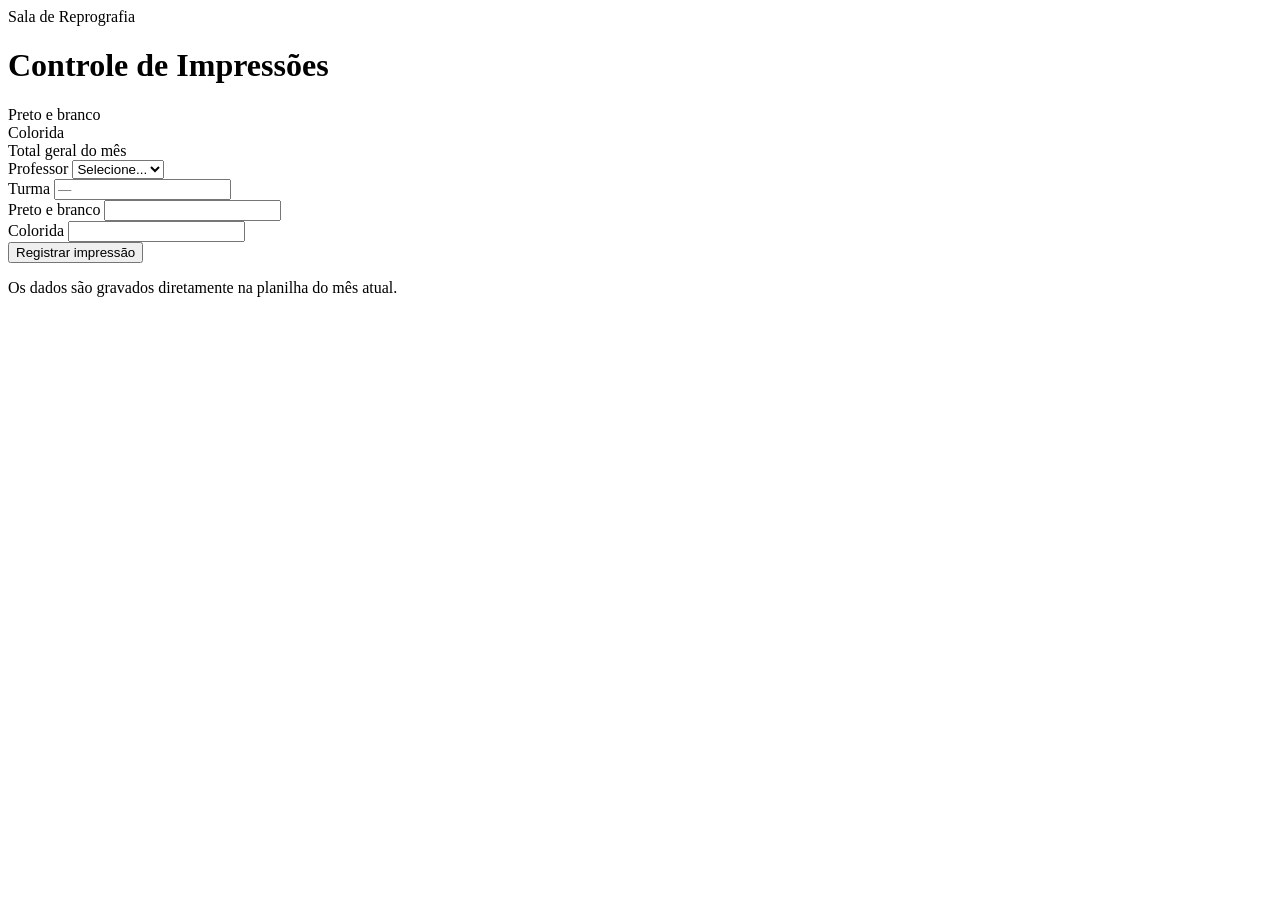
<file: src/main/resources/templates/index.html>
<!DOCTYPE html>
<html lang="pt-BR" xmlns:th="http://www.thymeleaf.org">

<head>
    <meta charset="UTF-8">
    <meta name="viewport" content="width=device-width, initial-scale=1">
    <title>Controle de Impressões</title>
    <link rel="preconnect" href="https://fonts.googleapis.com">
    <link rel="preconnect" href="https://fonts.gstatic.com" crossorigin>
    <link
        href="https://fonts.googleapis.com/css2?family=IBM+Plex+Mono:wght@500;600;700&family=Public+Sans:wght@400;500;600;700&display=swap"
        rel="stylesheet">
    <link rel="stylesheet" th:href="@{/css/style.css}">
</head>

<body>

    <div class="folha">

        <div class="ficha">

            <div class="ficha-perfuracao" aria-hidden="true">
                <span th:each="i : ${#numbers.sequence(1, 14)}"></span>
            </div>

            <header class="ficha-cabecalho">
                <span class="etiqueta">Sala de Reprografia</span>
                <h1>Controle de Impressões</h1>
            </header>

            <div th:if="${mensagemSucesso}" class="aviso aviso-ok" th:text="${mensagemSucesso}"></div>
            <div th:if="${mensagemErro}" class="aviso aviso-erro" th:text="${mensagemErro}"></div>

            <section th:if="${resumo}" class="contador">
                <div class="contador-topo">
                    <span class="contador-mes" th:text="${resumo.nomeMes} + ' ' + ${resumo.hoje.year}"></span>
                    <span class="contador-dia"
                        th:text="'DIA ' + ${#numbers.formatInteger(resumo.diasTrabalhados, 2)}"></span>
                </div>

                <div class="contador-visores">
                    <div class="visor">
                        <div class="visor-digitos" th:text="${#numbers.formatInteger(resumo.totalPB, 5)}"></div>
                        <span class="visor-legenda">Preto e branco</span>
                    </div>
                    <div class="visor visor-cor">
                        <div class="visor-digitos" th:text="${#numbers.formatInteger(resumo.totalColorida, 5)}"></div>
                        <span class="visor-legenda">Colorida</span>
                    </div>
                </div>

                <div class="visor-total">
                    <span class="visor-total-legenda">Total geral do mês</span>
                    <span class="visor-total-numero" th:text="${#numbers.formatInteger(resumo.totalGeral, 5)}"></span>
                </div>
            </section>

            <div class="linha-tracejada" aria-hidden="true"></div>

            <form th:action="@{/registrar}" th:object="${registro}" method="post" class="formulario">

                <div class="campo">
                    <label for="professorId">Professor</label>
                    <select id="professorId" th:field="*{professorId}" onchange="aoSelecionarProfessor()">
                        <option value="">Selecione...</option>
                        <option th:each="p : ${professores}" th:value="${p.id}" th:text="${p.nome}"
                            th:attr="data-turma=${p.turma}, data-pb=${p.pb}, data-colorida=${p.colorida}, data-total=${p.total}">
                        </option>
                    </select>
                    <span class="campo-erro" th:if="${#fields.hasErrors('professorId')}"
                        th:errors="*{professorId}"></span>
                </div>

                <div class="campo campo-turma">
                    <label for="turma">Turma</label>
                    <input type="text" id="turma" readonly placeholder="—">
                </div>

                <div id="ficha-professor" class="ficha-professor" hidden>
                    <span class="ficha-professor-titulo">Já pedido por <strong id="ficha-professor-nome"></strong> este
                        mês</span>
                    <div class="ficha-professor-linha">
                        <div class="ficha-professor-item">
                            <span id="ficha-professor-pb" class="ficha-professor-numero">0</span>
                            <span class="ficha-professor-label">P&B</span>
                        </div>
                        <div class="ficha-professor-item">
                            <span id="ficha-professor-colorida" class="ficha-professor-numero cor">0</span>
                            <span class="ficha-professor-label">Colorida</span>
                        </div>
                        <div class="ficha-professor-item ficha-professor-destaque">
                            <span id="ficha-professor-total" class="ficha-professor-numero">0</span>
                            <span class="ficha-professor-label">Total</span>
                        </div>
                    </div>
                </div>

                <div class="campo-dupla">
                    <div class="campo">
                        <label for="quantidadePB">Preto e branco</label>
                        <input type="number" id="quantidadePB" th:field="*{quantidadePB}" min="0" step="1"
                            inputmode="numeric">
                        <span class="campo-erro" th:if="${#fields.hasErrors('quantidadePB')}"
                            th:errors="*{quantidadePB}"></span>
                    </div>
                    <div class="campo">
                        <label for="quantidadeColor">Colorida</label>
                        <input type="number" id="quantidadeColor" th:field="*{quantidadeColor}" min="0" step="1"
                            inputmode="numeric">
                        <span class="campo-erro" th:if="${#fields.hasErrors('quantidadeColor')}"
                            th:errors="*{quantidadeColor}"></span>
                    </div>
                </div>

                <button type="submit" class="botao-carimbo">
                    <span>Registrar impressão</span>
                </button>
            </form>

        </div>

        <p class="rodape">Os dados são gravados diretamente na planilha do mês atual.</p>
    </div>

    <script th:inline="javascript">
        function aoSelecionarProfessor() {
            const select = document.getElementById('professorId');
            const opcao = select.options[select.selectedIndex];

            const turma = opcao.getAttribute('data-turma') || '';
            document.getElementById('turma').value = turma;

            const painel = document.getElementById('ficha-professor');

            if (!opcao.value) {
                painel.hidden = true;
                return;
            }

            const pb = opcao.getAttribute('data-pb') || '0';
            const colorida = opcao.getAttribute('data-colorida') || '0';
            const total = opcao.getAttribute('data-total') || '0';

            document.getElementById('ficha-professor-nome').textContent = opcao.text;
            document.getElementById('ficha-professor-pb').textContent = pb;
            document.getElementById('ficha-professor-colorida').textContent = colorida;
            document.getElementById('ficha-professor-total').textContent = total;
            painel.hidden = false;
        }
        document.addEventListener('DOMContentLoaded', aoSelecionarProfessor);
    </script>

</body>

</html>
</file>
